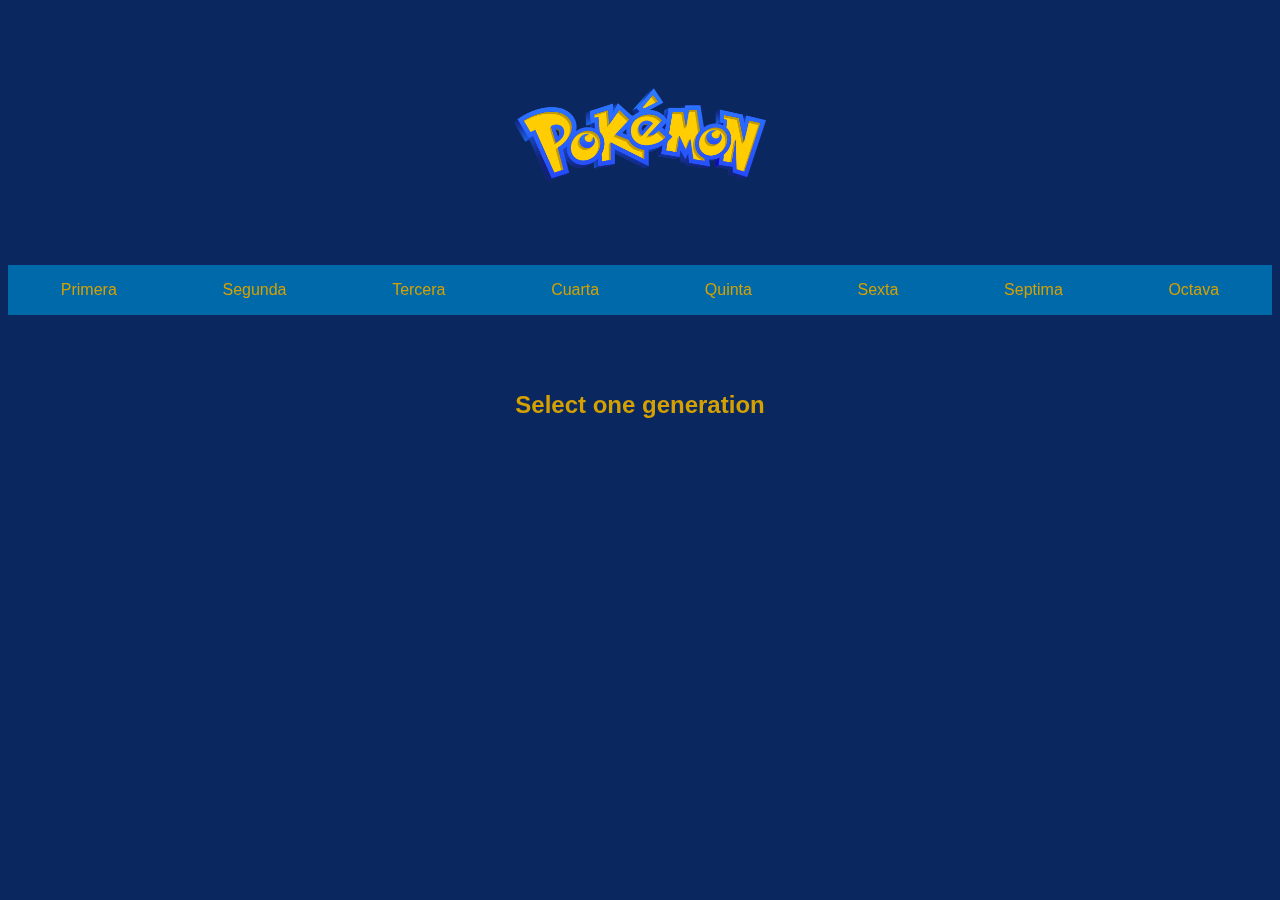
<file: index.html>
<!DOCTYPE html>
<html lang="en">
<head>
    <meta charset="UTF-8">
    <meta http-equiv="X-UA-Compatible" content="IE=edge">
    <meta name="viewport" content="width=device-width, initial-scale=1.0">
    <title>Document</title> 
    <link rel="stylesheet" href="css/style.css">
    <link href="http://fonts.cdnfonts.com/css/pokemon-solid?styles=24573" rel="stylesheet">
    <link rel="stylesheet" href="css/hamburger.css">
    <style>
        @import url('http://fonts.cdnfonts.com/css/pokemon-solid');
    </style>
    <link href="https://unpkg.com/aos@2.3.1/dist/aos.css" rel="stylesheet">
    <script src="https://unpkg.com/aos@2.3.1/dist/aos.js"></script>

</head>
<body data-aos="fade-up">
    <div class="logo"><img src="img/logo.png" alt=""></div>
    <div class="hamburger">
        <div class="hamburger-menu">
            <input id="menu__toggle" type="checkbox" />
            <label class="menu__btn" for="menu__toggle">
              <span><img src="img/Pokeball.png" alt=""></span>
            </label>
        
            <ul class="menu__box">
                    <li><span class="menu__item" id="primera">Primera</span></li>
                    <li><span class="menu__item" id="segunda">Segunda</span></li>
                    <li><span class="menu__item" id="tercera">Tercera</span></li>
                    <li><span class="menu__item" id="cuarta">Cuarta</span></li>
                    <li><span class="menu__item" id="quinta">Quinta</span></li>
                    <li><span class="menu__item" id="sexta">Sexta</span></li>
                    <li><span class="menu__item" id="septima">Septima</span></li>
                    <li><span class="menu__item" id="octava">Octava</span></li>
            </ul>
          </div>
        </div>

    <header class="cabecera">
        <span id="primera_2">Primera</span>
        <span id="segunda_2">Segunda</span>
        <span id="tercera_2">Tercera</span>
        <span id="cuarta_2">Cuarta</span>
        <span id="quinta_2">Quinta</span>
        <span id="sexta_2">Sexta</span>
        <span id="septima_2">Septima</span>
        <span id="octava_2">Octava</span>
    </header>
    <div class="contenedor" id="contenedor">
        <h2>Select one generation</h2>
    </div>
    
    <script src="src/main.js"></script>
    <script>
        AOS.init();
      </script>
</body>
</html>
</file>
<file: css/style.css>
/*-------------------BODY (GENERAL)------------------*/
body {
    background-color: #0A285F;
    font-family: 'Pokemon Solid', sans-serif;
    color: #D5A100;
}

/*-------------------------LOGO POKEMON-------------*/
.logo {
    text-align: center;
    width: 100%;
}
.logo img {
    width: 10%;
}

/*-------------------------HEADER----------------------*/
header {
    height: 50px;
    display: flex;
    align-items: center;
    justify-content: space-around;
    background-color: #0069aa;
}

header span {
    transition: all 300ms;
}

header span:hover {
    transition: all 300ms;
    margin-bottom: 10px;
}

.hamburger {
    display: none;
}
span {
    cursor: pointer;
}

/*-----------------------------MAIN CONTAINER---------------*/
.contenedor {
    display: flex;
    flex-wrap: wrap;
    margin-top: 1%;
}
.contenedor div {
    margin: 10px;
    width: 23.9%;
    display: flex;
    flex-wrap: wrap;
    align-items: center;
    justify-content: center;
    text-align: center;
    background-color: #0075bec3;
    transition: all 300ms;
}

.contenedor div:hover {
    background-color: #0075BE;
    transition: all 300ms;
}

.contenedor div img {
    width: 100%;
}

.contenedor div p {
    width: 100%;
}

.contenedor h2 {
    margin: 0px auto;
    margin-top: 5%;
}

.contenedor a {
    color: #FFCC00;
    text-decoration: none;
}

.contenedor div a p:nth-child(3)::first-letter {
    text-transform: uppercase;
}

/*----------------------RESPONSIVE---------------------------*/
/*MOVIl*/
@media screen and (max-width:600px) {
    /*-----------LOGO-------------*/
    .logo img {
        width: 40%;
    }

    /*---------------HEADER-------------*/
    header{
        display: none;
    }
    .hamburger {
        display: block;
    }

    /*-----------MAIN CONTAINER------------------*/
    .contenedor div {
        width: 44.4%;
    }
}
/*IPAD*/
@media screen and (max-width:1200px) and (min-width:700px)  {

    .logo img {
        width: 20%;
    }
    .contenedor div {
        width: 30.8%;
    }
}

/*IPAD MIni*/
@media screen and (max-width:1200px) and (min-width:700px)  {

    .logo img {
        width: 20%;
    }

    .contenedor div {
        width: 30.6%;
    }
}

/*ORDENADOR*/
@media screen and (max-width:1700px) and (min-width:1205px)  {

    .logo img {
        width: 20%;
    }

    .contenedor div {
        width: 23.7%;
    }
}
</file>
<file: css/hamburger.css>
#menu__toggle {
    opacity: 0;
  }
  #menu__toggle:checked ~ .menu__box {
    left: 0 !important;
  }
  .menu__btn {
    position: fixed;
    top: 20px;
    left: 20px;
    width: 26px;
    height: 26px;
    cursor: pointer;
    z-index: 1;
  }
  .menu__btn > span,
  .menu__btn > span::before,
  .menu__btn > span::after {
    display: block;
    position: absolute;
    
    height: 2px;
    background-color: #616161;
    transition-duration: .25s;
  }
  .menu__btn > span::before {
    content: '';
    top: -8px;
  }
  .menu__btn > span::after {
    content: '';
    top: 8px;
  }
  .menu__box {
    display: block;
    position: fixed;
    top: 0;
    left: -100%;
    width: 300px;
    height: 300%;
    margin: 0;
    padding: 80px 0;
    list-style: none;
    background-color: #0A285F;
    box-shadow: 2px 2px 6px rgba(0, 0, 0, .4);
    transition-duration: .25s;
  }
  .menu__item {
    display: block;
    padding: 12px 24px;
    color: #FFCC00;
    font-family: 'Pokemon Solid', sans-serif;
    font-size: 20px;
    font-weight: 600;
    text-decoration: none;
    transition-duration: .25s;
  }
  .menu__item:hover {
    background-color: #0075BE;
  }

  img {
    width: 100%;
  }
</file>
